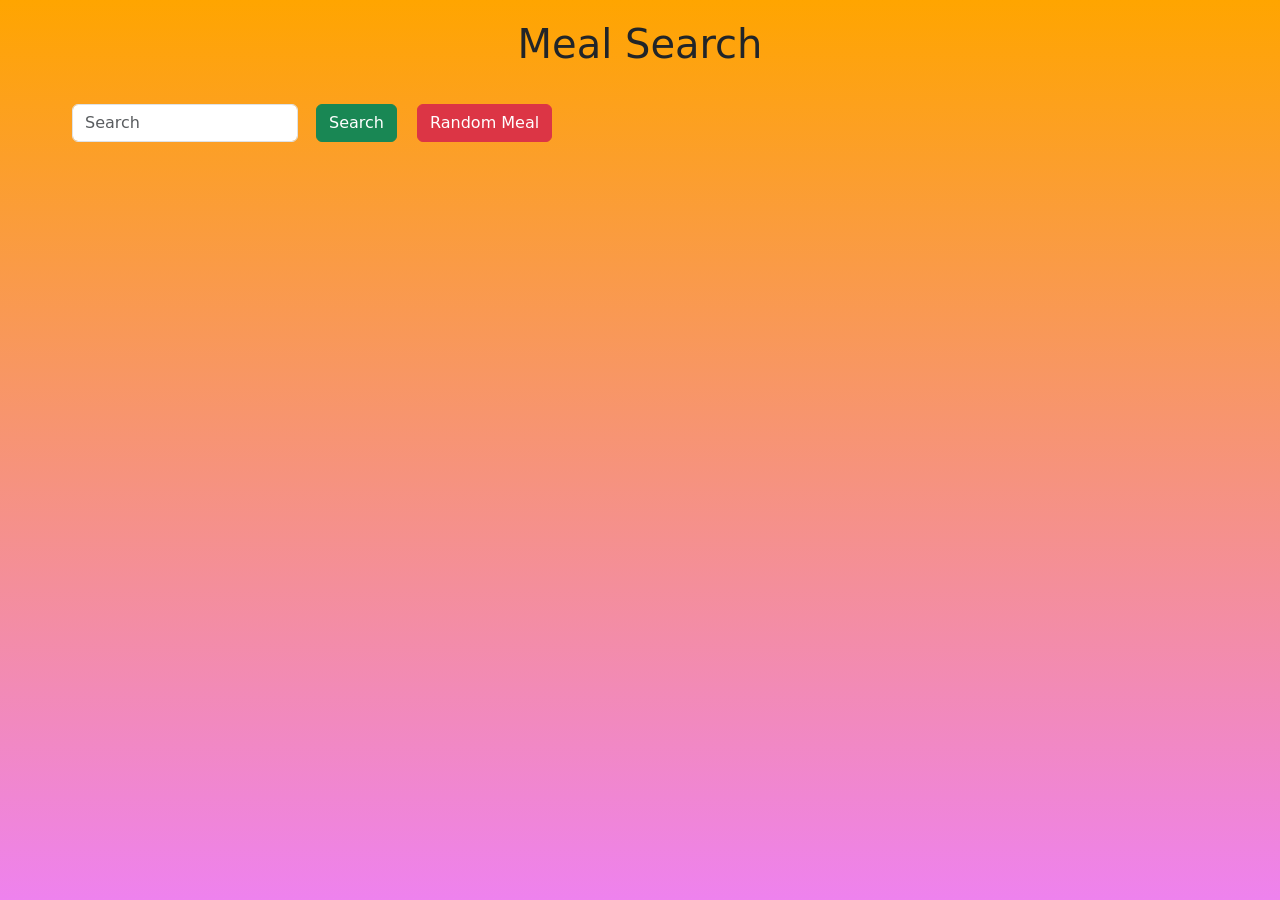
<file: index.html>
<!DOCTYPE html>
<html lang="en">
<head>
    <meta charset="UTF-8">
    <meta name="viewport" content="width=device-width, initial-scale=1.0">
    <title>Meal Search</title>
    <link rel="stylesheet" href="index.css"></link>
    <link href="https://cdn.jsdelivr.net/npm/bootstrap@5.3.1/dist/css/bootstrap.min.css" rel="stylesheet" integrity="sha384-4bw+/aepP/YC94hEpVNVgiZdgIC5+VKNBQNGCHeKRQN+PtmoHDEXuppvnDJzQIu9" crossorigin="anonymous">
</head>
<body>
    <h1>Meal Search</h1>
    <nav class="navbar ">
        <div class="container-fluid">
          <form class="d-flex" role="search">
            <input id="searchInput" class="form-control me-2" type="search" placeholder="Search" aria-label="Search">
            <button id="searchButton" class="btn btn-success" type="submit">Search</button>
            <button id="random-meal" class="btn btn-danger" type="submit">Random Meal</button>
          </form>
        </div>
      </nav>
    <div id="foodList">
        <!-- Results will be displayed here -->
    </div>
    <script src="index.js"></script>
    <script src="https://cdn.jsdelivr.net/npm/bootstrap@5.3.1/dist/js/bootstrap.bundle.min.js" integrity="sha384-HwwvtgBNo3bZJJLYd8oVXjrBZt8cqVSpeBNS5n7C8IVInixGAoxmnlMuBnhbgrkm" crossorigin="anonymous"></script>
</body>
</file>
<file: index.css>
body {
    background: linear-gradient(to bottom, orange, violet);
    margin: 0;
    padding: 0;
    min-height: 100vh; 
}

#foodList {
    margin: 30px;
    display: flex;
    flex-wrap: wrap;
    justify-content: space-between;
}

.meal-item {
    flex: 0 1 calc(25% - 10px);
    margin-bottom: 20px;
    box-sizing: border-box;
}
.meal-image {
    max-width: 100%;
}
.meal-image:hover{
    transform: scale(1.02);
    border-radius: 12px;
    opacity: 60%;
    size: 40px;
    cursor: pointer;
    
}

h1 {
    text-align: center;
    padding: 20px;
}

form {
    display: flex;
    align-items: center; 
    margin-left: 60px; 
}

#searchInput {
    flex: 1; 
    max-width: 500px;
}

#searchButton {
    margin-left: 10px;
}
p{
    font-size: 20px;
    font-weight: bold;
}
@media (max-width: 768px) {
    #foodList {
        margin: 10px;
    }

    .meal-item {
        flex: 0 1 calc(50% - 10px);
    }

    h1 {
        padding: 10px;
    }

    form {
        margin: 10px 0;
        padding: 10px;
        text-align: center;
    }
}
#random-meal{
    margin-left: 20px;
}
</file>
<file: index-Mihael.css>
body {
    background: linear-gradient(to bottom, orange, violet);
    margin: 0;
    padding: 0;
    min-height: 100vh; 
}

#foodList {
    margin: 30px;
    display: flex;
    flex-wrap: wrap;
    justify-content: space-between;
}

.meal-item {
    flex: 0 1 calc(25% - 10px);
    margin-bottom: 20px;
    box-sizing: border-box;
}
.meal-image {
    max-width: 100%;
}
.meal-image:hover{
    transform: scale(1.02);
    border-radius: 12px;
    opacity: 60%;
    size: 40px;
    cursor: pointer;
    
}

h1 {
    text-align: center;
    padding: 20px;
}

form {
    display: flex;
    align-items: center; 
    margin-left: 60px; 
}

#searchInput {
    flex: 1; 
    max-width: 500px;
}

#searchButton {
    margin-left: 10px;
}
p{
    font-size: 20px;
    font-weight: bold;
}
@media (max-width: 768px) {
    #foodList {
        margin: 10px;
    }

    .meal-item {
        flex: 0 1 calc(50% - 10px);
    }

    h1 {
        padding: 10px;
    }

    form {
        margin: 10px 0;
        padding: 10px;
        text-align: center;
    }
}
#random-meal{
    margin-left: 20px;
}
</file>
